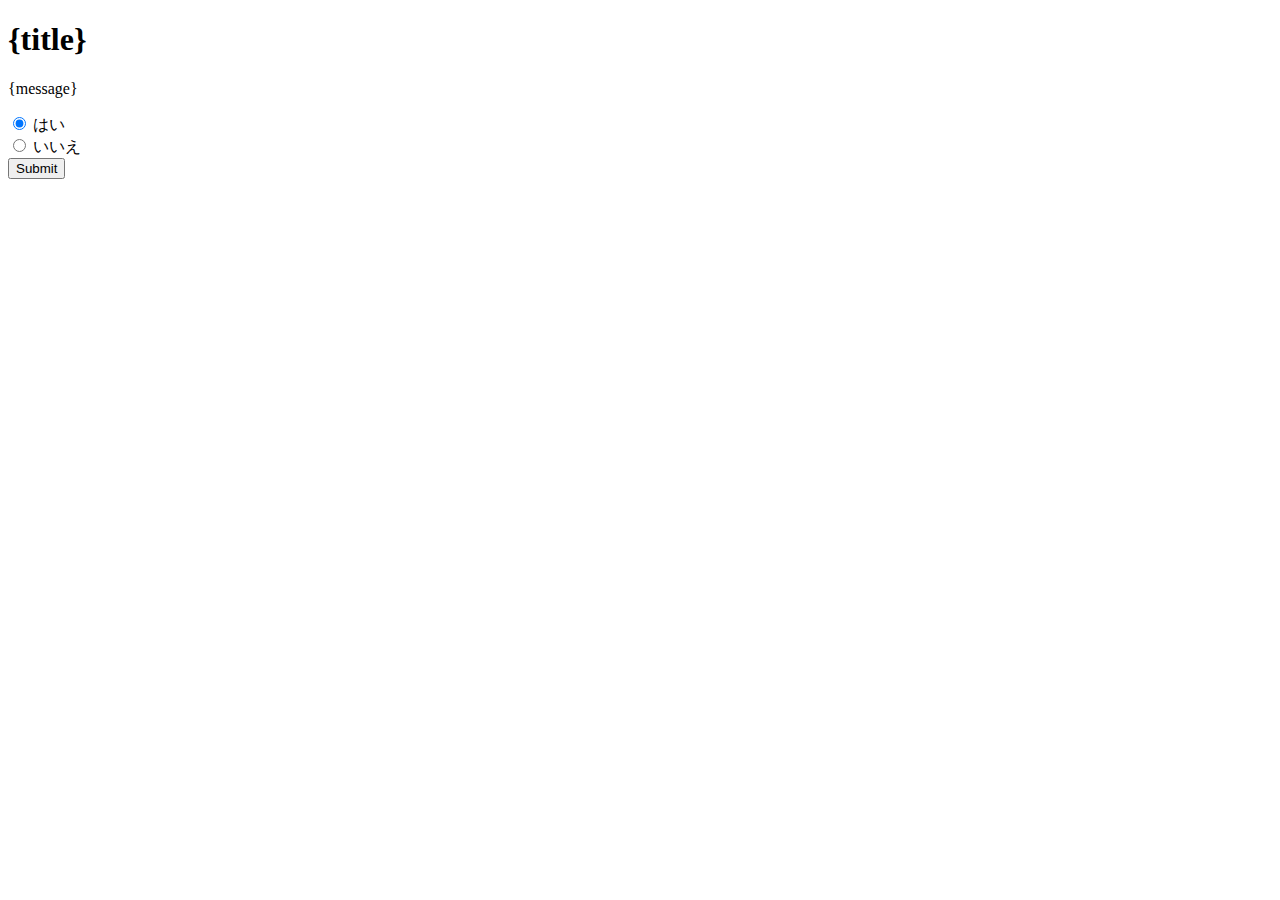
<file: c1/index.html>
<!DOCTYPE html>
<html lang="en">
<head>
    <meta charset="UTF-8">
    <meta http-equiv="X-UA-Compatible" content="IE=edge">
    <meta name="viewport" content="width=device-width, initial-scale=1.0">
    <title>{title}</title>
</head>
<body>
    <h1>{title}</h1>
    <p>{message}</p>
    <div>
        <form action="/" method="post">
            <input type="hidden" name="last" value="{last}">
            <input type="hidden" name="animal" value="{animal}">
            <div>
                <input type="radio" id="r1" name="answer"
                    value="{yes}" checked>
                <label for="r1">はい</label>
            </div>
            <div>
                <input type="radio" id="r2" name="answer"
                    value="{no}">
                <label for="r2">いいえ</label>
            </div>
            <input type="submit">
        </form>
    </div>
</body>
</html>
</file>
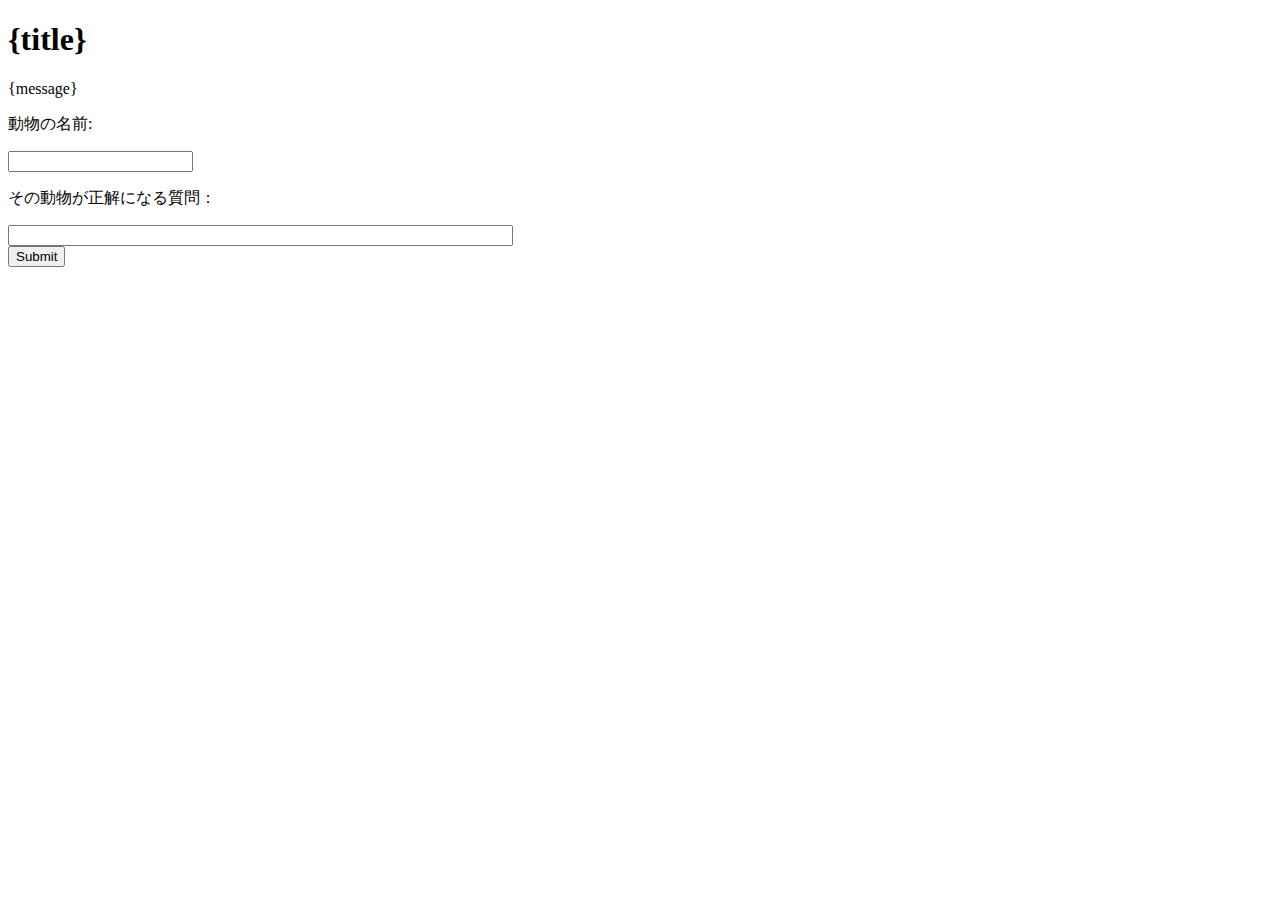
<file: c1/next.html>
<!DOCTYPE html>
<html lang="en">
<head>
    <meta charset="UTF-8">
    <meta http-equiv="X-UA-Compatible" content="IE=edge">
    <meta name="viewport" content="width=device-width, initial-scale=1.0">
    <title>{title}</title>
</head>
<body>
    <h1>{title}</h1>
    <p>{message}</p>
    <div>
        <form action="/end" method="post">
            <input type="hidden" name="last" value="{last}">
            <input type="hidden" name="animal" value="{animal}">
            <div>
                <p>動物の名前:</p>
                <input type="text" name="animalname">
            </div>
            <div>
                <p>その動物が正解になる質問：</p>
                <input type="text" name="question" size="60">
            </div>
            <input type="submit">
        </form>
    </div>
</body>
</html>
</file>
